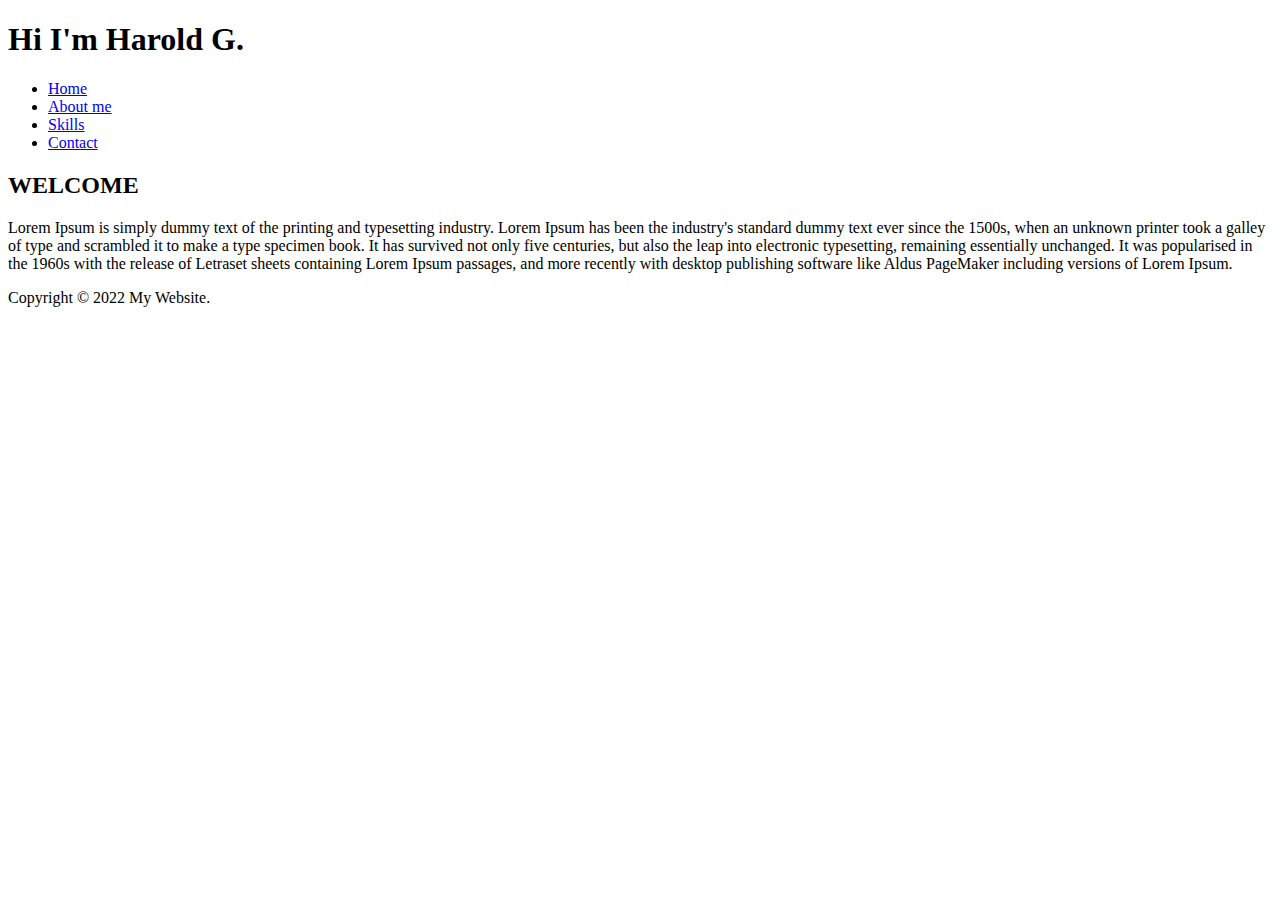
<file: index.html>
<!DOCTYPE html>
<html>
	<head>
		<meta charset="utf-8"/>
		<meta name="viewport" content="width=device-width, initial-scale=1" />
		<title>My Portfolio</title>
		<link rel="preconnect" href="https://fonts.googleapis.com">
		<link rel="preconnect" href="https://fonts.gstatic.com" crossorigin>
		<link href="https://fonts.googleapis.com/css2?family=Red+Hat+Mono:wght@500;700&display=swap" rel="stylesheet">
		<link rel="stylesheet" href="C:\Users\HAROLD\Desktop\WEBPAGE\css\style.css" />
	</head>
	<body>
		<div class="top">
			<h1>Hi I'm Harold G.</h1>
		</div>


		<div class="menu">
			<ul>
				<li><a href="index.html" class="current">Home</a></li>
				<li><a href="about.html">About me</a></li>
				<li><a href="skills.html">Skills</a></li>
				<li><a href="contact.html">Contact</a></li>
			</ul>

		</div>

		<div class="content">
			<div class="content-wrapper" id="welcome">
				<h2>WELCOME</h2>
				<p>Lorem Ipsum is simply dummy text of the printing and typesetting industry. Lorem Ipsum has been the industry's standard dummy text ever since the 1500s, when an unknown printer took a galley of type and scrambled it to make a type specimen book. It has survived not only five centuries, but also the leap into electronic typesetting, remaining essentially unchanged. It was popularised in the 1960s with the release of Letraset sheets containing Lorem Ipsum passages, and more recently with desktop publishing software like Aldus PageMaker including versions of Lorem Ipsum.</p>
			</div>

			
			
		</div>

		

		<div class="bottom">
			<div class="copyright">
				<p>Copyright &copy; 2022 My Website.</p>
			</div>
		</div>





	</body>
</html>
</file>
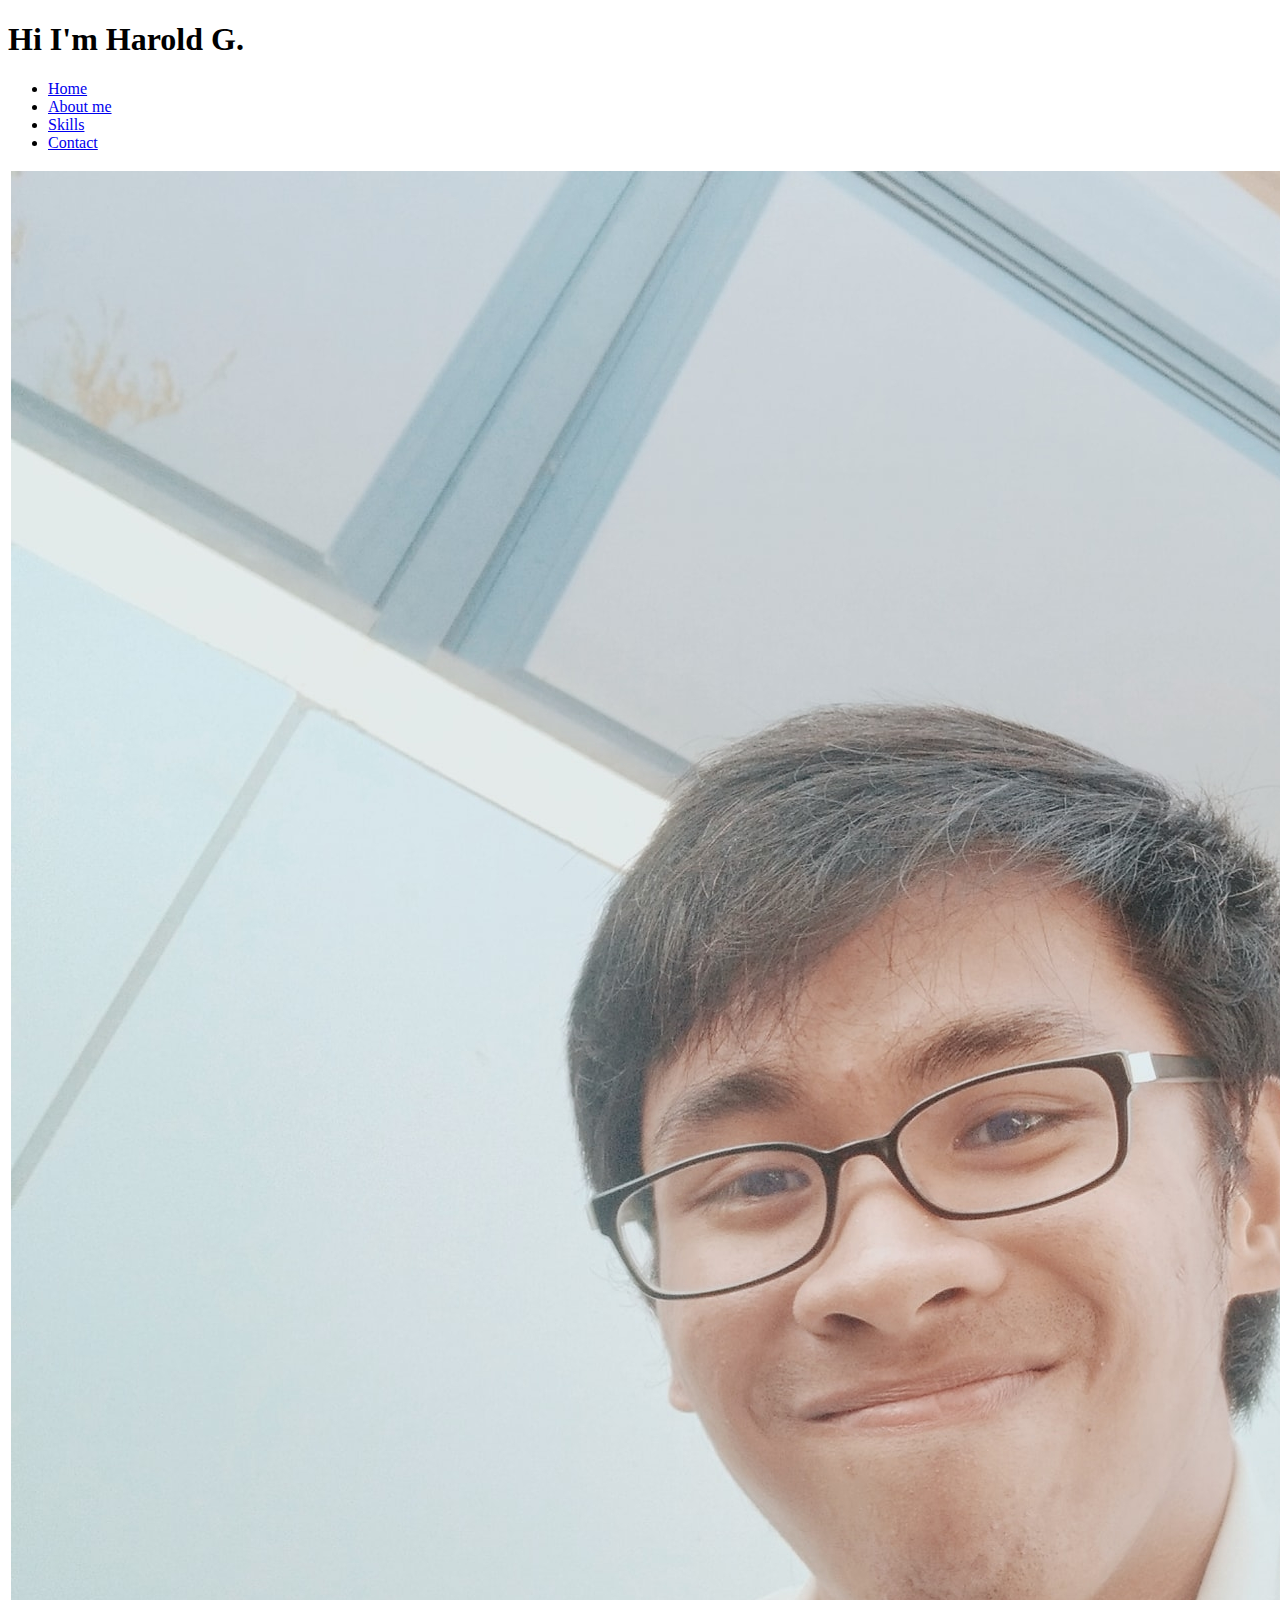
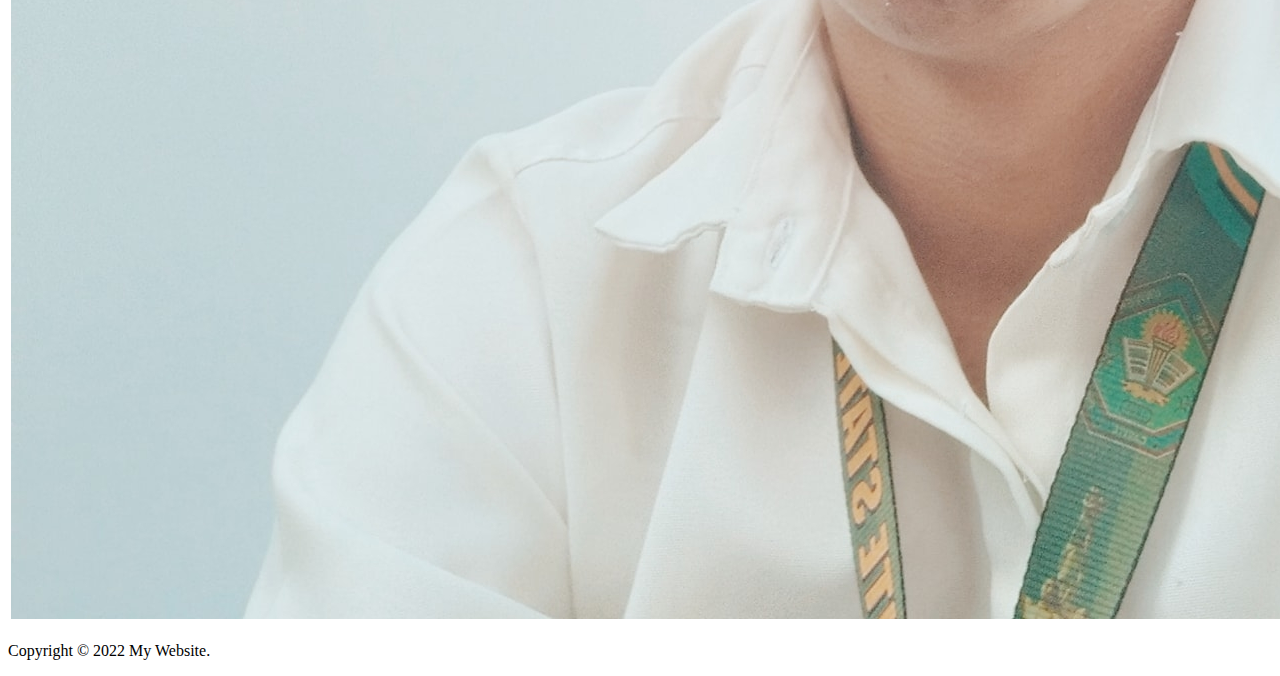
<file: about.html>
<!DOCTYPE html>
<html>
	<head>
		<meta charset="utf-8"/>
		<meta name="viewport" content="width=device-width, initial-scale=1" />
		<title>My Portfolio</title>
		<link rel="preconnect" href="https://fonts.googleapis.com">
		<link rel="preconnect" href="https://fonts.gstatic.com" crossorigin>
		<link href="https://fonts.googleapis.com/css2?family=Red+Hat+Mono:wght@500;700&display=swap" rel="stylesheet">
		<link rel="stylesheet" href="C:\Users\HAROLD\Desktop\WEBPAGE\css\style.css" />
	</head>
	<body>
		<div class="top">
			<h1>Hi I'm Harold G.</h1>
		</div>


		<div class="menu">
			<ul>
				<li><a href="index.html" class="current">Home</a></li>
				<li><a href="about.html">About me</a></li>
				<li><a href="skills.html">Skills</a></li>
				<li><a href="contact.html">Contact</a></li>
			</ul>

		</div>

		<div class="content">
			<div class="content-wrapper" id="about">
				<table>
					<tr>
						<td>
							<img src="image/profile.jpg"/>
						</td>
						<td>
							<h2>ABOUT ME</h2>
							<p>Lorem Ipsum is simply dummy text of the printing and typesetting industry. Lorem Ipsum has been the industry's standard dummy text ever since the 1500s, when an unknown printer took a galley of type and scrambled it to make a type specimen book. It has survived not only five centuries, 
							</p>
						</td>
					</tr>
				</table>
			</div>
		</div>


		<div class="bottom">
			<div class="copyright">
				<p>Copyright &copy; 2022 My Website.</p>
			</div>
		</div>







	</body>
</html>
</file>
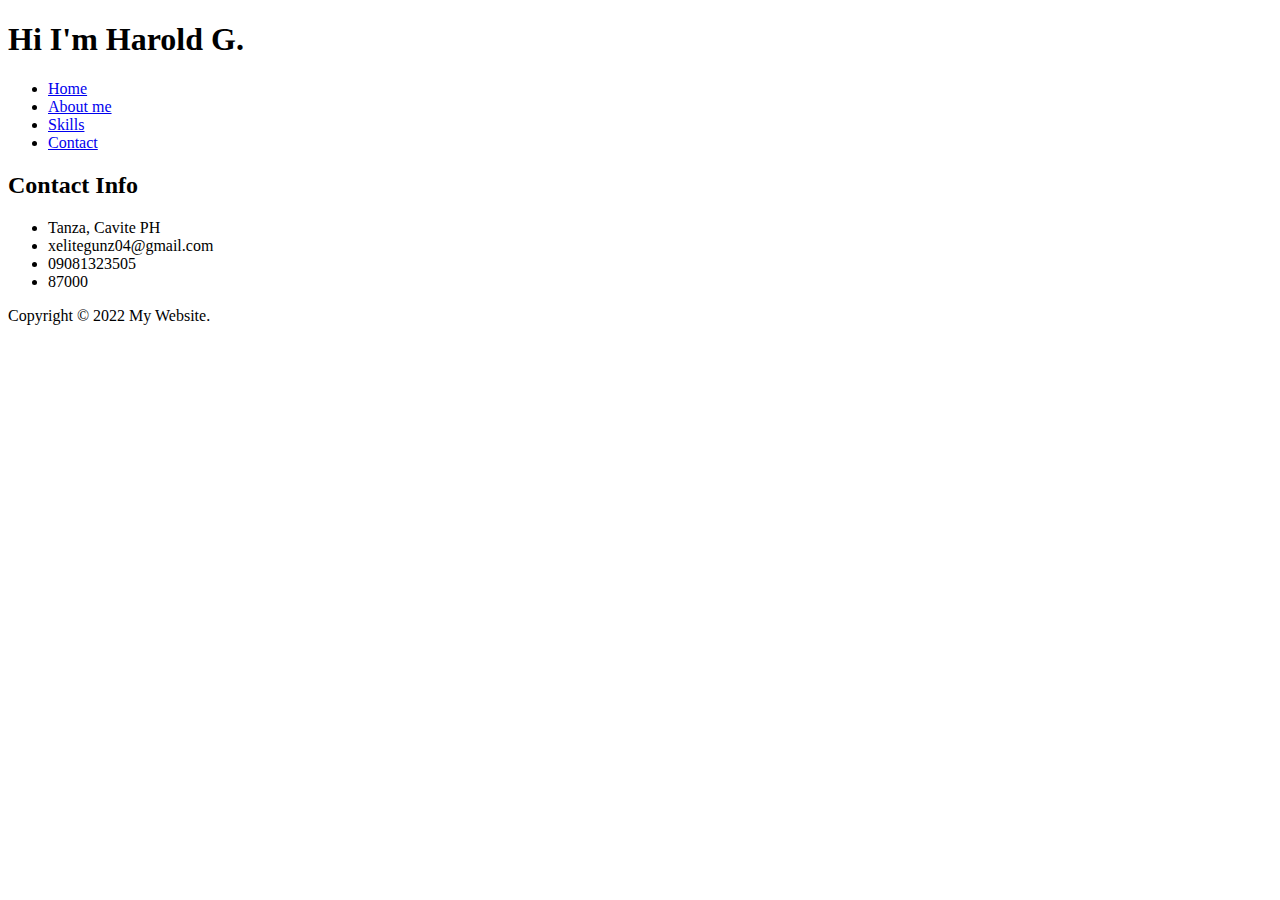
<file: contact.html>
<!DOCTYPE html>
<html>
	<head>
		<meta charset="utf-8"/>
		<meta name="viewport" content="width=device-width, initial-scale=1" />
		<title>My Portfolio</title>
		<link rel="preconnect" href="https://fonts.googleapis.com">
		<link rel="preconnect" href="https://fonts.gstatic.com" crossorigin>
		<link href="https://fonts.googleapis.com/css2?family=Red+Hat+Mono:wght@500;700&display=swap" rel="stylesheet">
		<link rel="stylesheet" href="C:\Users\HAROLD\Desktop\WEBPAGE\css\style.css" />
	</head>
	<body>
		<div class="top">
			<h1>Hi I'm Harold G.</h1>
		</div>


		<div class="menu">
			<ul>
				<li><a href="index.html" class="current">Home</a></li>
				<li><a href="about.html">About me</a></li>
				<li><a href="skills.html">Skills</a></li>
				<li><a href="contact.html">Contact</a></li>
			</ul>

		</div>

		<div class="content">
			<div class="content-wrapper" id="contact">
				<h2>Contact Info</h2>
				<ul class="contact">
					<li>Tanza, Cavite PH</li>
					<li>xelitegunz04@gmail.com</li>
					<li>09081323505</li>
					<li>87000</li>
				</ul>
				
			</div>
			</div>
		</div>


		<div class="bottom">
			<div class="copyright">
				<p>Copyright &copy; 2022 My Website.</p>
			</div>
		</div>







	</body>
</html>
</file>
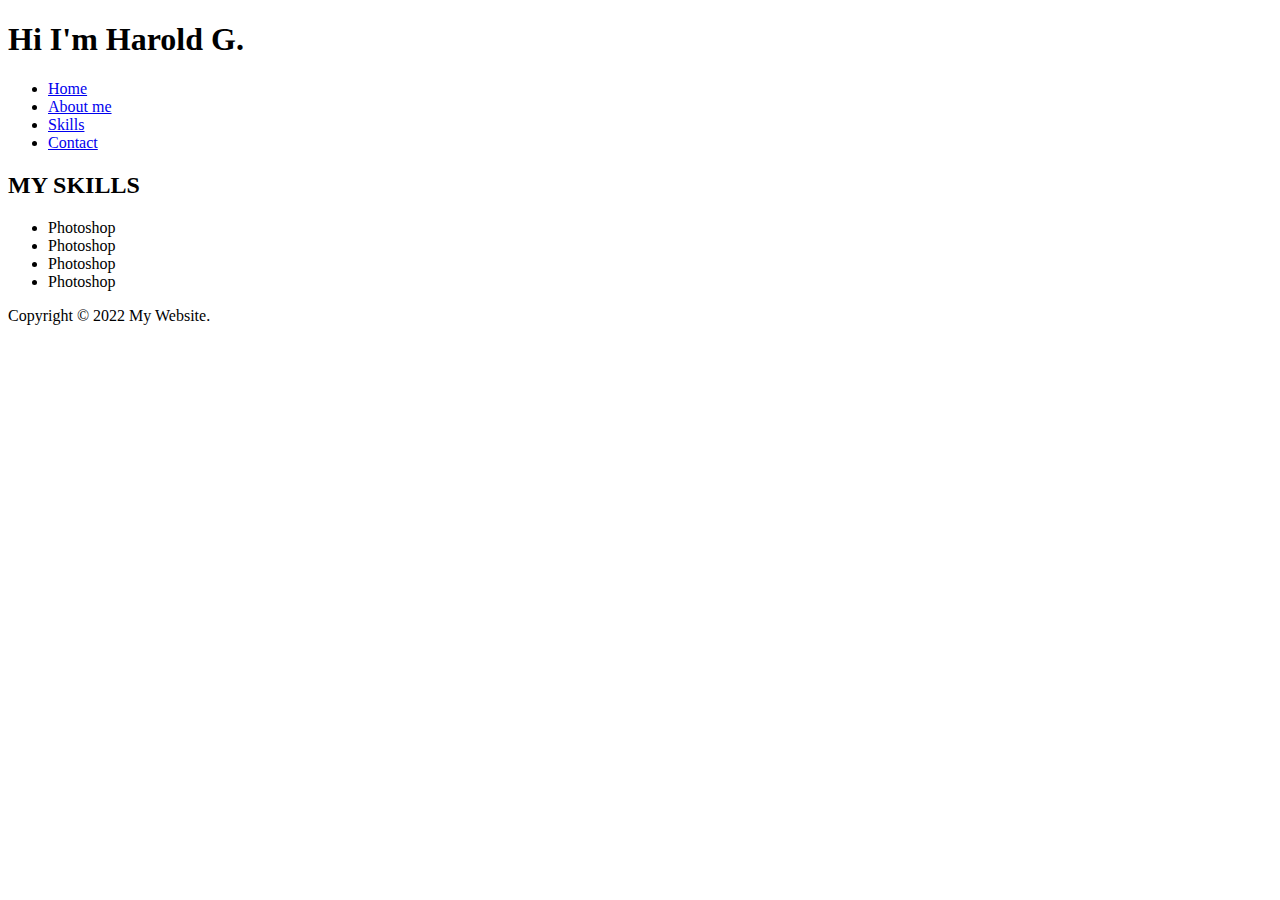
<file: skills.html>
<!DOCTYPE html>
<html>
	<head>
		<meta charset="utf-8"/>
		<meta name="viewport" content="width=device-width, initial-scale=1" />
		<title>My Portfolio</title>
		<link rel="preconnect" href="https://fonts.googleapis.com">
		<link rel="preconnect" href="https://fonts.gstatic.com" crossorigin>
		<link href="https://fonts.googleapis.com/css2?family=Red+Hat+Mono:wght@500;700&display=swap" rel="stylesheet">
		<link rel="stylesheet" href="C:\Users\HAROLD\Desktop\WEBPAGE\css\style.css" />
	</head>
	<body>
		<div class="top">
			<h1>Hi I'm Harold G.</h1>
		</div>


		<div class="menu">
			<ul>
				<li><a href="index.html" class="current">Home</a></li>
				<li><a href="about.html">About me</a></li>
				<li><a href="skills.html">Skills</a></li>
				<li><a href="contact.html">Contact</a></li>
			</ul>

		</div>

		<div class="content">
			<div class="content-wrapper" id="skills">
				<h2 class="subtitle">MY SKILLS</h2>
				<ul class="info">
					<li>Photoshop</li>
					<li>Photoshop</li>
					<li>Photoshop</li>
					<li>Photoshop</li>
				</ul>
				
			</div>
		</div>


		<div class="bottom">
			<div class="copyright">
				<p>Copyright &copy; 2022 My Website.</p>
			</div>
		</div>







	</body>
</html>
</file>
